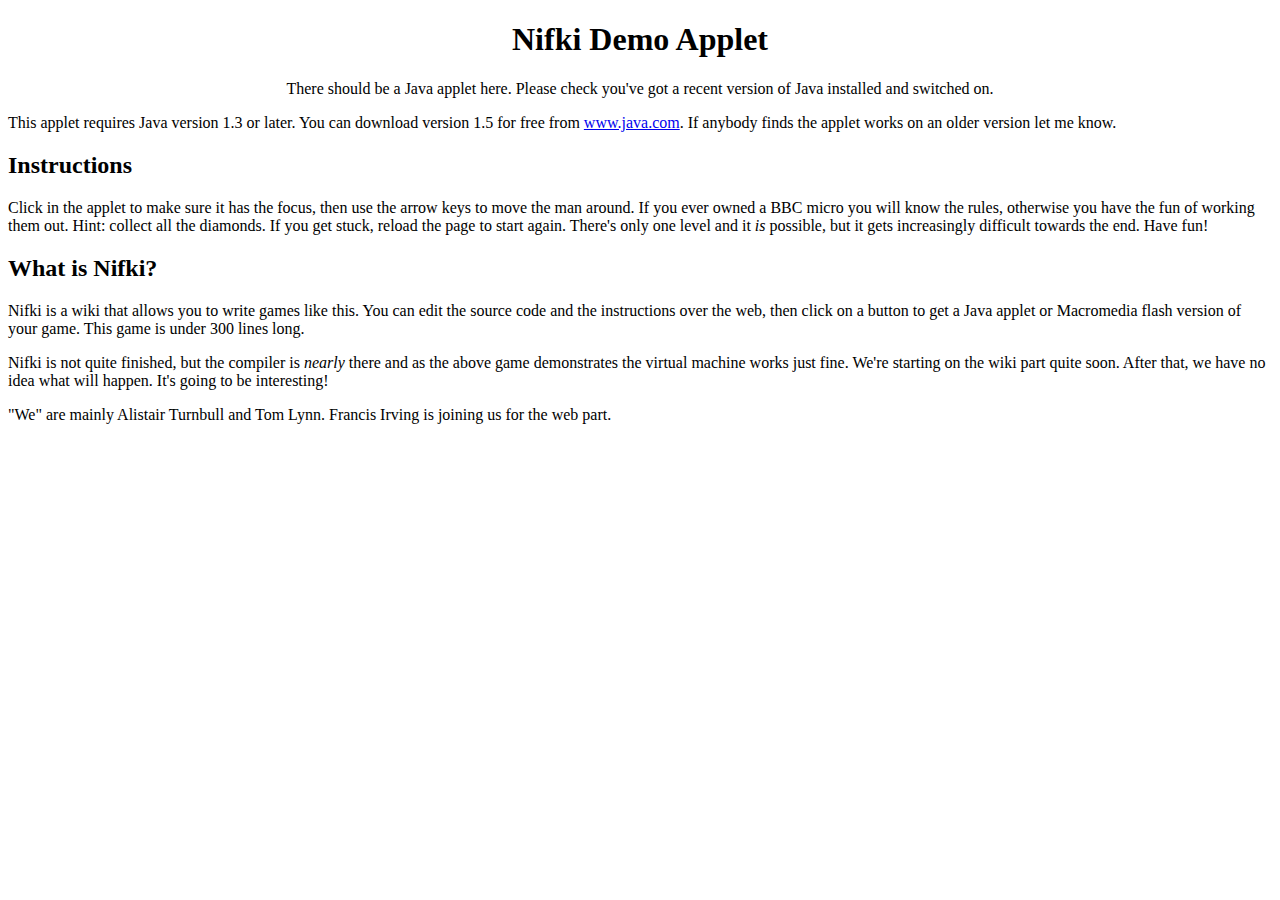
<file: index.html>
<!DOCTYPE HTML PUBLIC "-//W3C//DTD HTML 4.01 Transitional//EN" "http://www.w3.org/TR/html4/loose.dtd">
<!--NewPage-->
<HTML>
<HEAD>
<TITLE>
Nifki Demo Applet
</TITLE>

</HEAD>

<BODY BGCOLOR="white">

<center><h1>Nifki Demo Applet</h1></center>

<center>
<applet
  codebase="wiki/nifki-out/"
  code="org.sc3d.apt.crazon.vm.NifkiApplet.class"
  archive="Rocks.jar, nifki-lib.jar"
  width="256"
  height="256"
>
There should be a Java applet here. Please check you've got a recent version of
Java installed and switched on.
</applet>
</center>

<p>This applet requires Java version 1.3 or later. You can download version
1.5 for free from <a href="http://www.java.com">www.java.com</a>. If anybody
finds the applet works on an older version let me know. </p>

<h2>Instructions</h2>

<p>Click in the applet to make sure it has the focus, then use the arrow keys
to move the man around. If you ever owned a BBC micro you will know the rules,
otherwise you have the fun of working them out. Hint: collect all the diamonds.
If you get stuck, reload the page to start again. There's only one level and it
<em>is</em> possible, but it gets increasingly difficult towards the end. Have
fun!</p>

<h2>What is Nifki?</h2>

<p>Nifki is a wiki that allows you to write games like this. You can edit the
source code and the instructions over the web, then click on a button to get a
Java applet or Macromedia flash version of your game. This game is under 300
lines long.</p>

<p>Nifki is not quite finished, but the compiler is <em>nearly</em> there and
as the above game demonstrates the virtual machine works just fine. We're
starting on the wiki part quite soon. After that, we have no idea what will
happen. It's going to be interesting!</p>

<p>"We" are mainly Alistair Turnbull and Tom Lynn. Francis Irving is joining us
for the web part.</p>

</HTML>
</file>
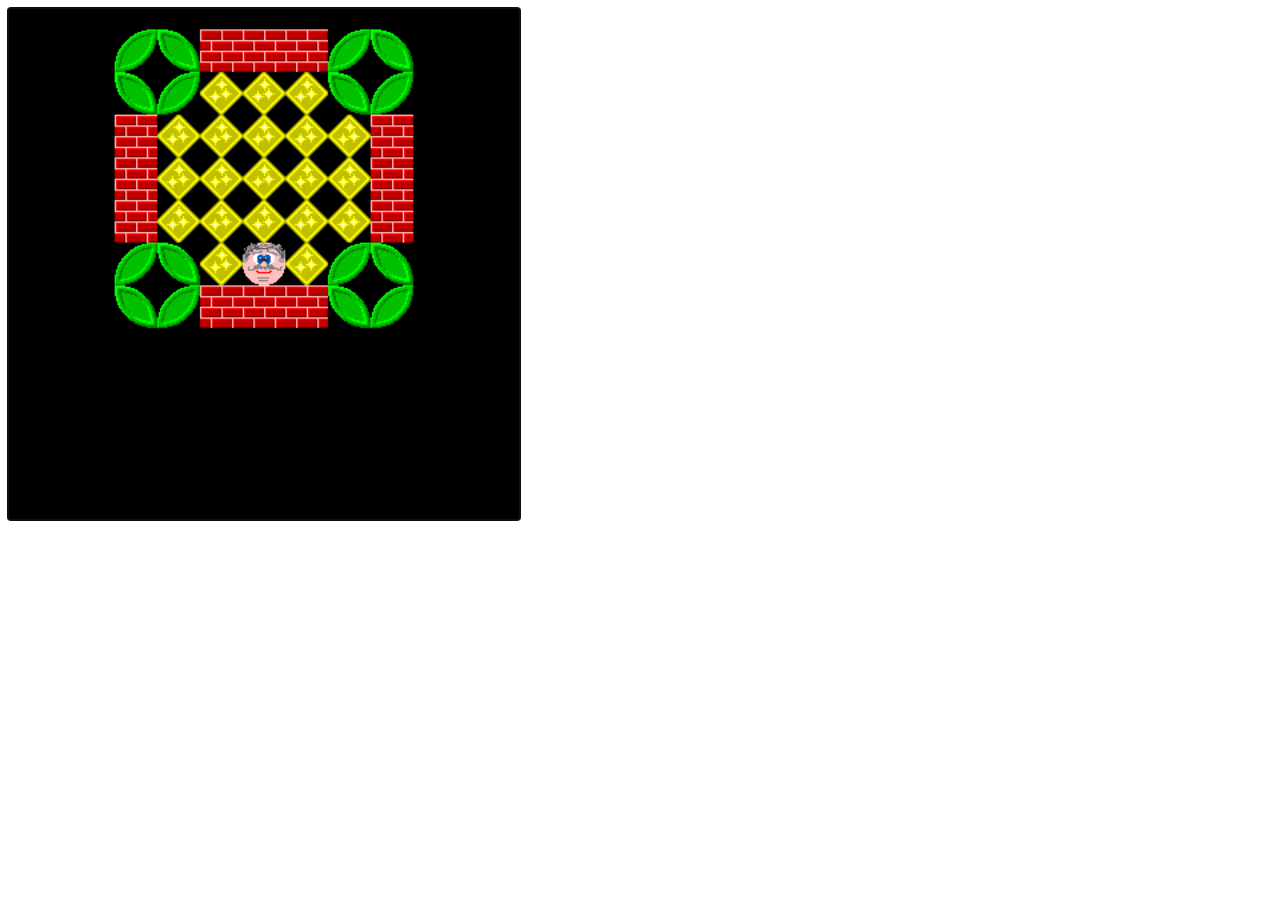
<file: html5/Rocks/play/index.html>
<!DOCTYPE html>
<html>
  <head>
    <title>Nifki mock-up - Rocks</title>
    <meta charset="UTF-8">
  </head>
  <body>
    <canvas
      id="game"
      style="width: 512px; height: 512px"
      tabIndex="1"
      data-width="384"
      data-height="384"
      data-msPerFrame="40"
      data-resources="Rocks_rockPNG,Rocks_blankPNG,Rocks_leftPNG,Rocks_diamondPNG,Rocks_earthPNG,Rocks_manPNG,Rocks_rightPNG,Rocks_wallPNG"
    >
      <span id="no-canvas"
      >The game should be here. Perhaps JavaScript or &lt;canvas&gt; is
      turned off.</span>
    </canvas>
    <script>//<!--
    document.getElementById("no-canvas").hidden = true;
    document.getElementById("game").focus();
    //--></script>
    <script src="../../js/table.js"></script>
    <script src="../../js/value.js"></script>
    <script src="../../js/keys.js"></script>
    <script src="../../js/ops.js"></script>
    <script src="../../js/assembler.js"></script>
    <script src="../../js/interpreter.js"></script>
    <script src="../../js/example.js"></script>
    <script src="../../js/nifki.js"></script>
  </body>
</html>
</file>
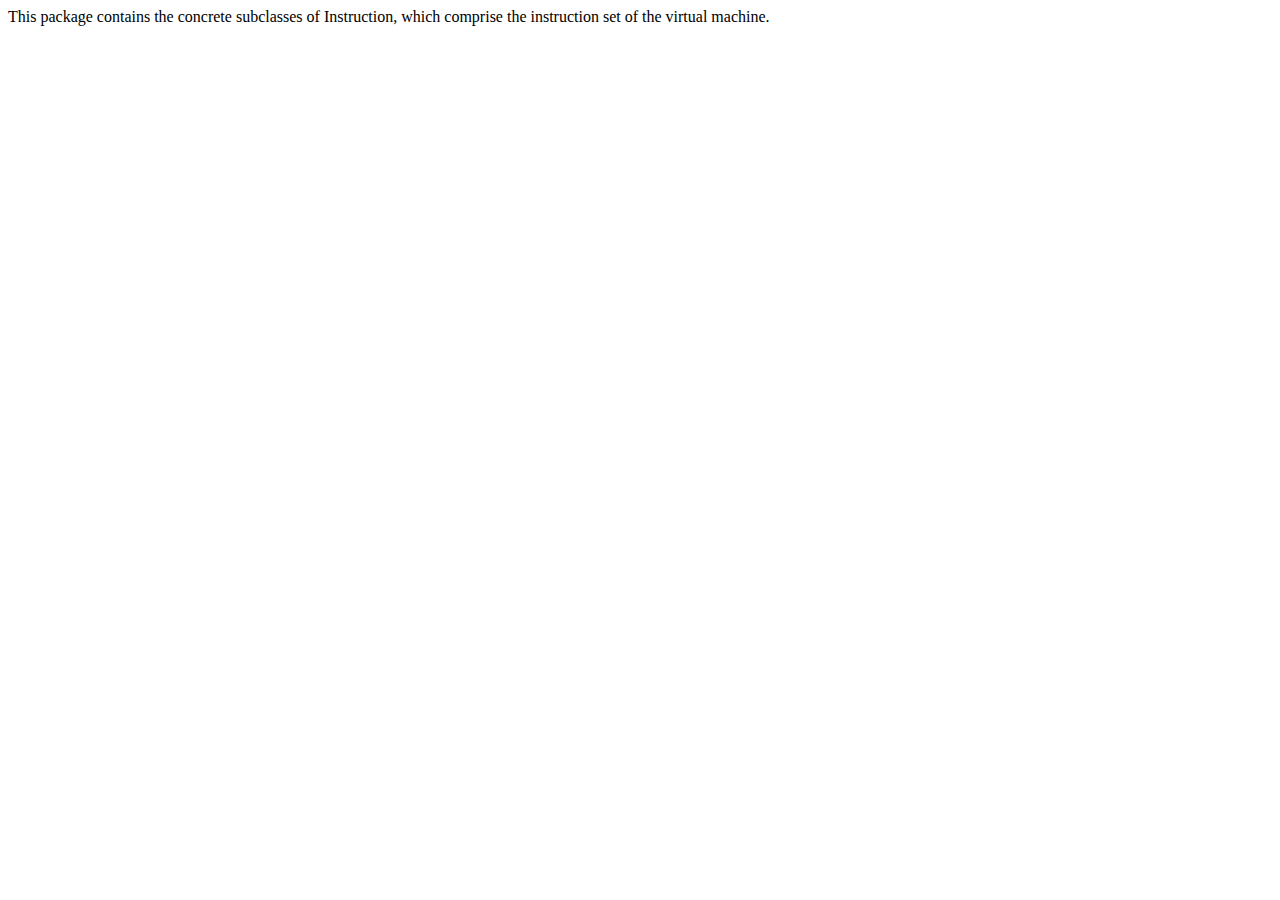
<file: vm/op/package.html>
<html>
 <!-- JavaDoc ignores everything outside the 'body' tags -->
 <head><title>org.sc3d.apt.crazon.vm.op</title></head>
 <body>
  <p>
   This package contains the concrete subclasses of Instruction, which comprise
   the instruction set of the virtual machine.
  </p>
 </body>
</html>
</file>
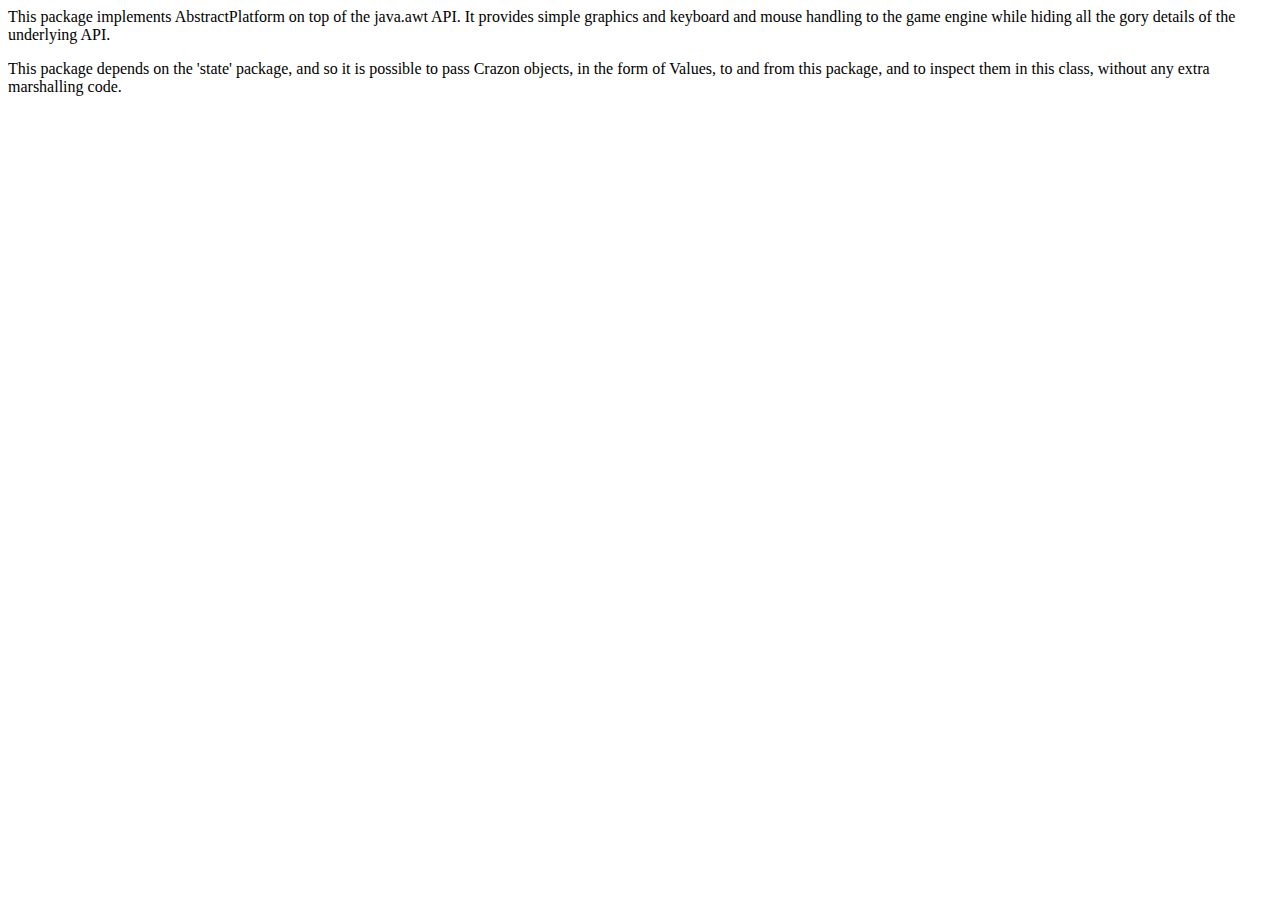
<file: vm/platform/package.html>
<html>
 <!-- JavaDoc ignores everything outside the 'body' tags -->
 <head><title>org.sc3d.apt.crazon.vm.platform</title></head>
 <body>
  <p>
   This package implements AbstractPlatform on top of the java.awt API. It
   provides simple graphics and keyboard and mouse handling to the game engine
   while hiding all the gory details of the underlying API.
  </p>
  <p>
   This package depends on the 'state' package, and so it is possible to pass
   Crazon objects, in the form of Values, to and from this package, and to
   inspect them in this class, without any extra marshalling code.
  </p>
 </body>
</html>
</file>
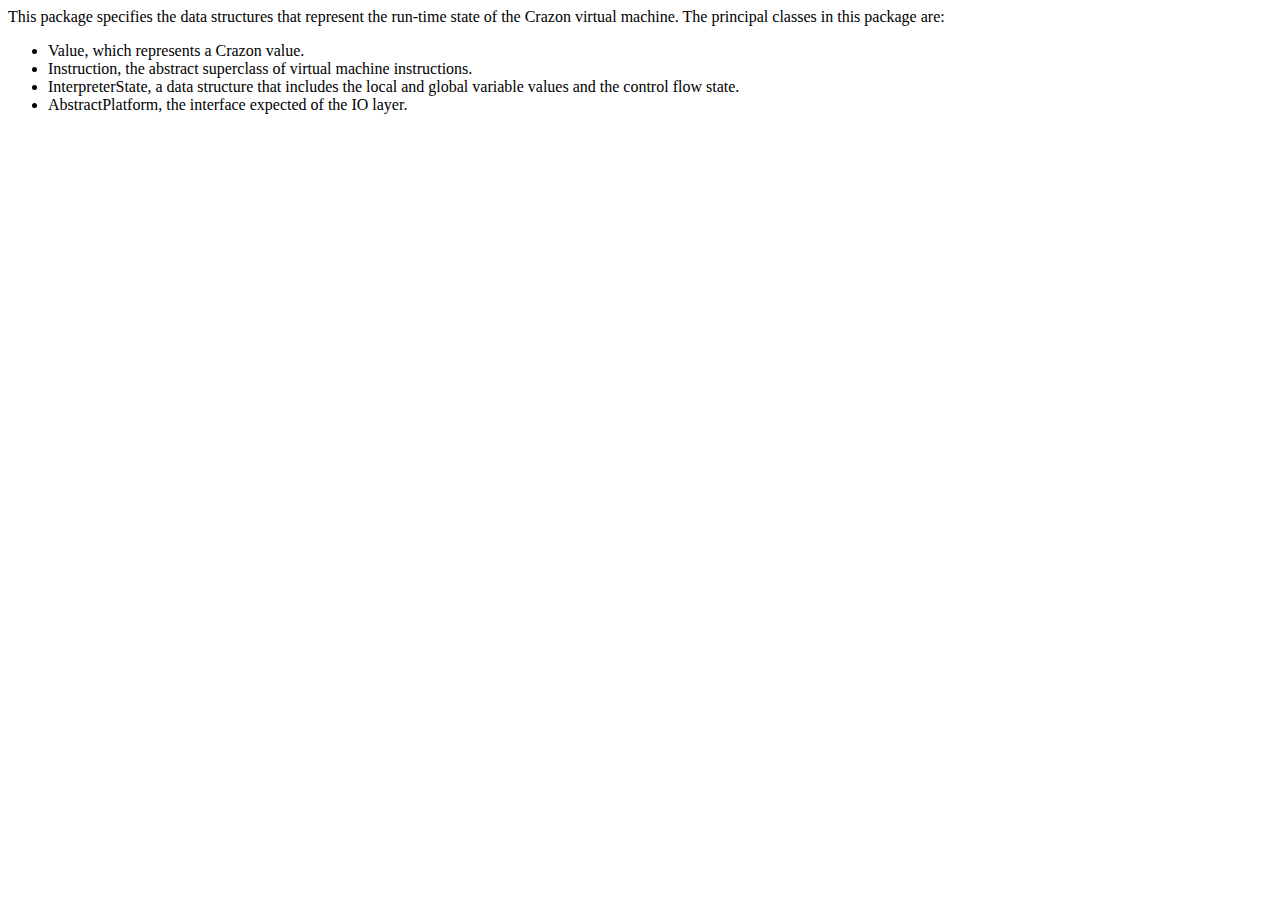
<file: vm/state/package.html>
<html>
 <!-- JavaDoc ignores everything outside the 'body' tags -->
 <head><title>org.sc3d.apt.crazon.vm.state</title></head>
 <body>
  <p>
   This package specifies the data structures that represent the run-time state
   of the Crazon virtual machine. The principal classes in this package are:
  </p>
  <ul>
   <li>Value, which represents a Crazon value.
   <li>Instruction, the abstract superclass of virtual machine instructions.
   <li>InterpreterState, a data structure that includes the local and global
       variable values and the control flow state.
   <li>AbstractPlatform, the interface expected of the IO layer.
  </ul>
 </body>
</html>
</file>
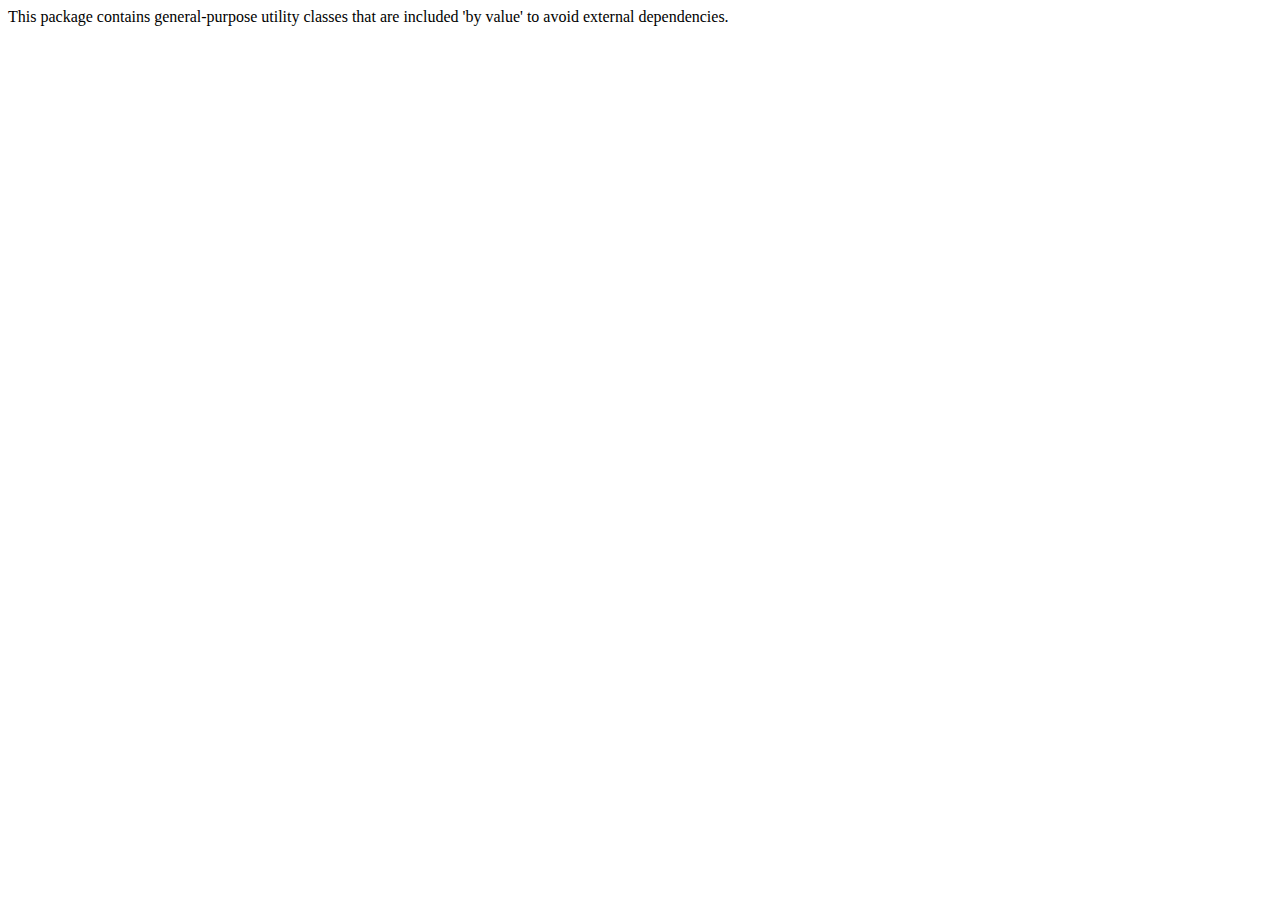
<file: vm/util/package.html>
<html>
 <!-- JavaDoc ignores everything outside the 'body' tags -->
 <head><title>org.sc3d.apt.crazon.vm.util</title></head>
 <body>
  <p>
   This package contains general-purpose utility classes that are included 'by
   value' to avoid external dependencies.
  </p>
 </body>
</html>
</file>
